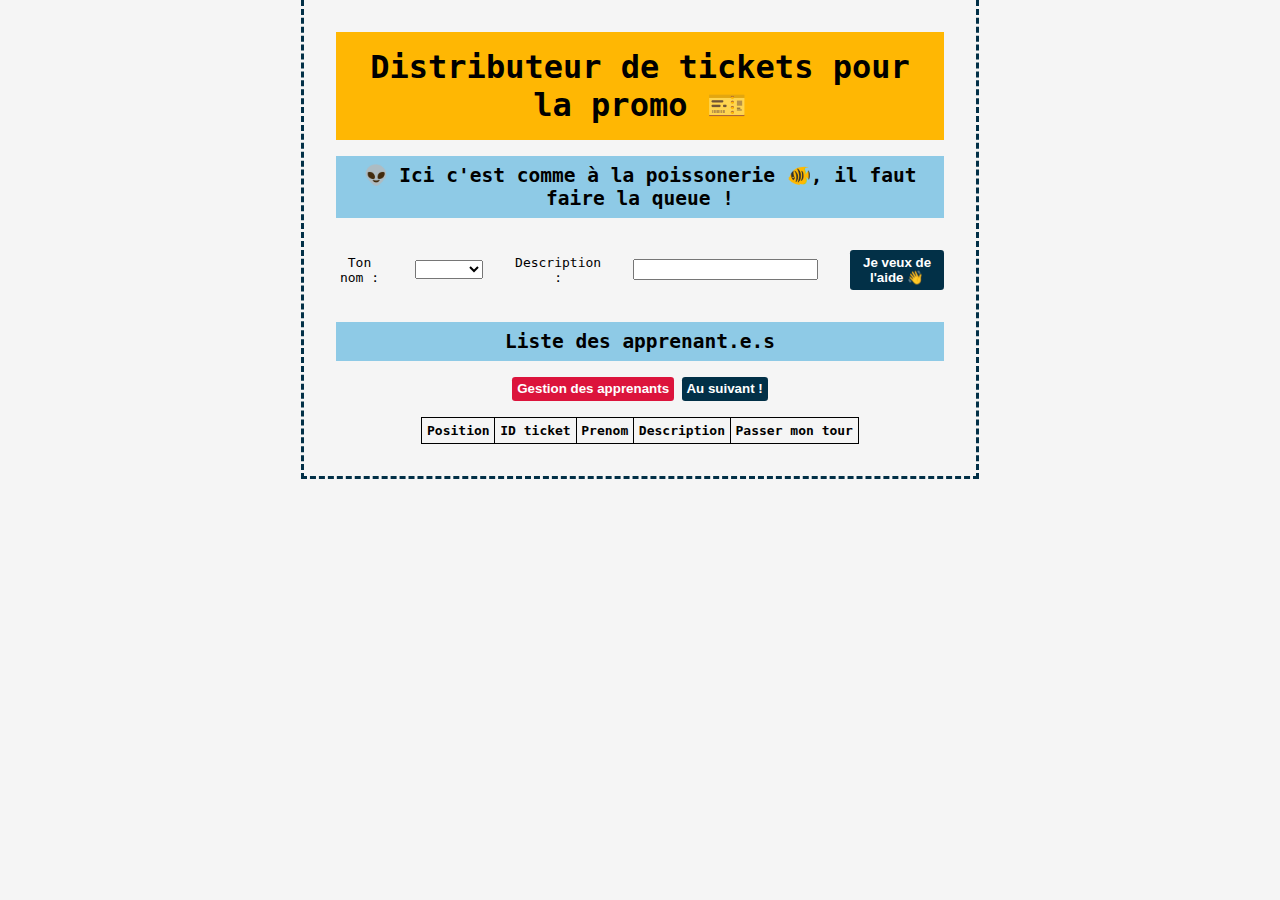
<file: index.html>
<!DOCTYPE html>
<html lang="fr">
<head>
    <meta charset="UTF-8">
    <title>Distributeur de ticket</title>
    <link rel="stylesheet" href="main.css">
</head>
<body>

<h1>Distributeur de tickets pour la promo 🎫</h1>
<h2>👽 Ici c'est comme à la poissonerie 🐠, il faut faire la queue !</h2>

<form id="help-form">
    <label>Ton nom :</label>

    <select id="menu">
        <option value="" Ton prénom></option>
        <option value="1">Sabrine</option>
        <option value="2">Gilles</option>
        <option value="3">Nadia</option>
        <option value="4">Idir</option>
        <option value="5">Valérie</option>
    </select>

    <label for="input-desc">Description :</label>
    <input id="input-desc" type="text" required>
    <button type="submit">Je veux de l'aide 👋</button>
</form>

<section>
    <h2>Liste des apprenant.e.s</h2>
    <button id="button-learner"> Gestion des apprenants</button>
    <button id="button-next">Au suivant !</button>
    <table>
        <thead>
        <tr>
            <th>Position</th>
            <th>ID ticket</th>
            <th>Prenom</th>
            <th>Description</th>
            <th>Passer mon tour</th>
        </tr>
        </thead>
        <tbody id="table-body">
        </tbody>
    </table>
</section>

<script src="scratch.js"></script>
</body>
</html>
</file>
<file: main.css>
:root {
    --light-cornflower-blue: #8ecae6ff;
    --blue-green: #219ebcff;
    --prussian-blue: #023047ff;
    --honey-yellow: #ffb703ff;
    --orange: #fb8500ff;
}

body {
    text-align: center;
    font-family: monospace;
    width: 50%;
    margin: auto;
    background-color: whitesmoke;
    padding: 1rem;
    border-right: var(--prussian-blue) dashed 3px;
    border-left: var(--prussian-blue) dashed 3px;
    border-bottom: var(--prussian-blue) dashed 3px
}

h1 {
    padding: 1rem;
    margin: 1rem;
    font-size: 2rem;
    background-color: var(--honey-yellow);
}

h2 {
    padding: 0.5rem;
    margin: 1rem;
    background-color: var(--light-cornflower-blue);
}

form {
    display: flex;
    justify-content: center;
    align-items: center;
}
#button-learner{
    padding: 0.3rem;
    background-color: crimson;
    border: none;
    border-radius: 0.2rem;
    transition: all 0.5s ease-out;
    color: white;
    font-weight: bold;
}

button {
    padding: 0.3rem;
    background-color: var(--prussian-blue);
    border: none;
    border-radius: 0.2rem;
    transition: all 0.5s ease-out;
    color: white;
    font-weight: bold;
}

button:hover {
    background-color: var(--light-cornflower-blue);
    color: black;
}

table button {
    background-color: var(--orange);
}

table button:hover {
    background-color: red;
    color: white;
}

form>* {
    margin: 1rem;
}

table {
    margin: 1rem auto;
    border-collapse: collapse;
}

table, td, th {
    border: 1px black solid;
}

td, th {
    padding: 0.3rem;
}

.line-through {
    text-decoration: line-through;
    color: grey;
}
</file>
